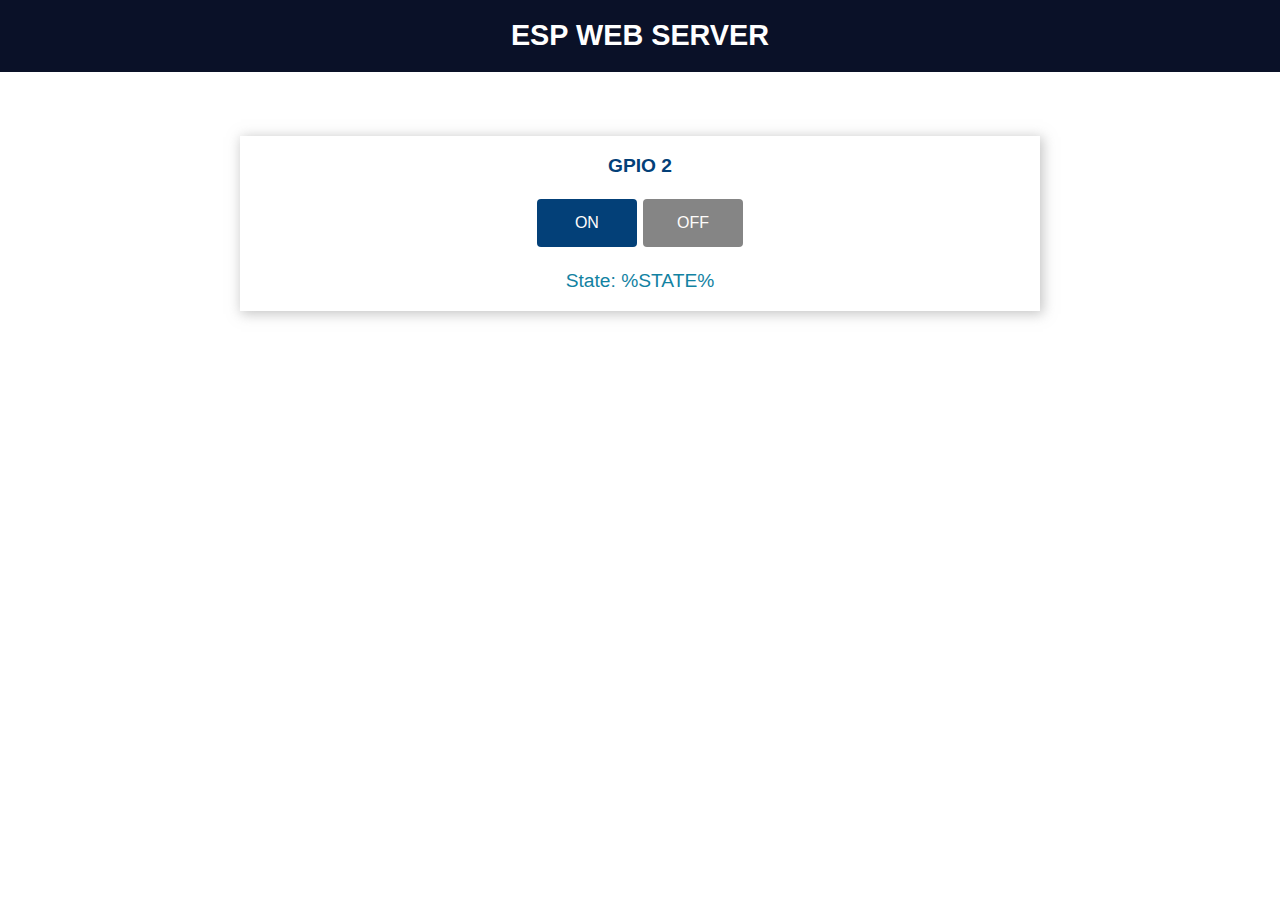
<file: data/index.html>
<!DOCTYPE html>
<html>
	<head>
		<title>ESP WEB SERVER</title>
		<meta name="viewport" content="width=device-width, initial-scale=1">
		<link rel="stylesheet" type="text/css" href="style.css">
		<link rel="icon" type="image/png" href="favicon.png">
		<link rel="stylesheet" href="https://use.fontawesome.com/releases/v5.7.2/css/all.css" integrity="sha384-fnmOCqbTlWIlj8LyTjo7mOUStjsKC4pOpQbqyi7RrhN7udi9RwhKkMHpvLbHG9Sr" crossorigin="anonymous">
	</head>
	<body>
		<div class="topnav">
			<h1>ESP WEB SERVER</h1>
		</div>
		<div class="content">
			<div class="card-grid">
			<div class="card">
				<p class="card-title"><i class="fas fa-lightbulb"></i> GPIO 2</p>
				<p>
					<a href="on"><button class="button-on">ON</button></a>
					<a href="off"><button class="button-off">OFF</button></a>
				</p>
				<p class="state">State: %STATE%</p>
			</div>
			</div>
		</div>
	</body>
</html>
</file>
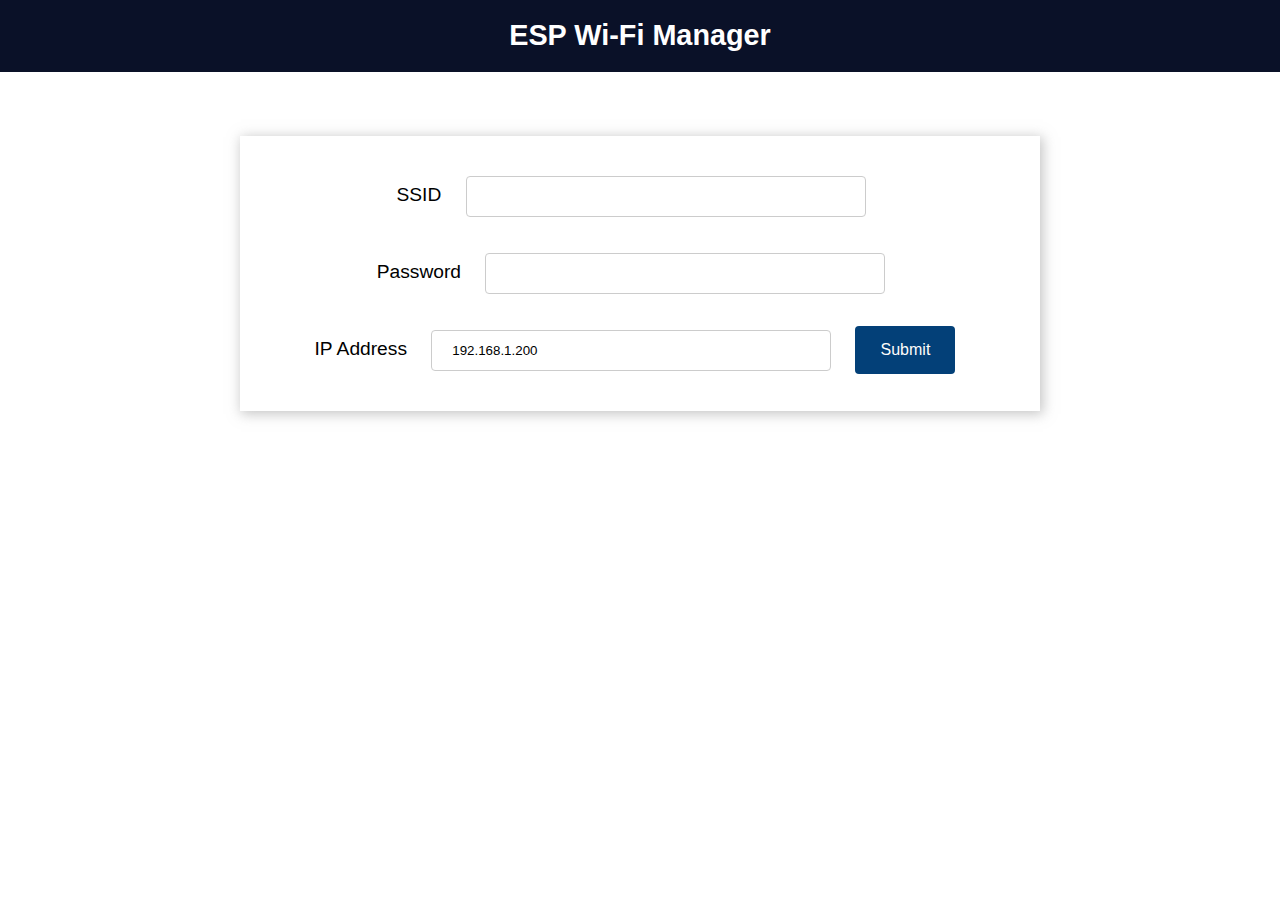
<file: data/wifimanager.html>
<!DOCTYPE html>
<html>
	<head>
		<title>ESP Wi-Fi Manager</title>
		<meta name="viewport" content="width=device-width, initial-scale=1">
		<link rel="icon" href="data:,">
		<link rel="stylesheet" href="https://use.fontawesome.com/releases/v5.7.2/css/all.css" integrity="sha384-fnmOCqbTlWIlj8LyTjo7mOUStjsKC4pOpQbqyi7RrhN7udi9RwhKkMHpvLbHG9Sr" crossorigin="anonymous">
		<link rel="stylesheet" type="text/css" href="style.css">
	</head>
	<body>
	<div class="topnav">
		<h1>ESP Wi-Fi Manager</h1>
		</div>
		<div class="content">
		<div class="card-grid">
			<div class="card">
			<form action="/" method="POST">
				<p>
					<label for="ssid">SSID</label>
					<input type="text" id ="ssid" name="ssid"><br>
					<label for="pass">Password</label>
					<input type="text" id ="pass" name="pass"><br>
					<label for="ip">IP Address</label>
					<input type="text" id ="ip" name="ip" value="192.168.1.200">
					<input type ="submit" value ="Submit">
				</p>
			</form>
			</div>
		</div>
	</div>
</body>
</html>
</file>
<file: data/style.css>
html
{
	font-family: Arial, Helvetica, sans-serif; 
	display: inline-block; 
	text-align: center;
}

h1
{
	font-size: 1.8rem; 
	color: white;
}

p
{ 
	font-size: 1.4rem;
}

.topnav
{ 
	overflow: hidden; 
	background-color: #0A1128;
}

body
{	
	margin: 0;
}

.content
{ 
	padding: 5%;
}

.card-grid
{ 
	max-width: 800px; 
	margin: 0 auto; 
	display: grid; 
	grid-gap: 2rem; 
	grid-template-columns: repeat(auto-fit, minmax(300px, 1fr));
}

.card
{ 
	background-color: white; 
	box-shadow: 2px 2px 12px 1px rgba(140,140,140,.5);
}

.card-title
{ 
	font-size: 1.2rem;
	font-weight: bold;
	color: #034078
}

input[type=submit] {
	border: none;
	color: #FEFCFB;
	background-color: #034078;
	padding: 15px 15px;
	text-align: center;
	text-decoration: none;
	display: inline-block;
	font-size: 16px;
	width: 100px;
	margin-right: 10px;
	border-radius: 4px;
	transition-duration: 0.4s;
	}

input[type=submit]:hover
{
	background-color: #1282A2;
}

input[type=text], input[type=number], select
{
	width: 50%;
	padding: 12px 20px;
	margin: 18px;
	display: inline-block;
	border: 1px solid #ccc;
	border-radius: 4px;
	box-sizing: border-box;
}

label
{
	font-size: 1.2rem; 
}
.value{
	font-size: 1.2rem;
	color: #1282A2;	 
}
.state
{
	font-size: 1.2rem;
	color: #1282A2;
}
button
{
	border: none;
	color: #FEFCFB;
	padding: 15px 32px;
	text-align: center;
	font-size: 16px;
	width: 100px;
	border-radius: 4px;
	transition-duration: 0.4s;
}
.button-on
{
	background-color: #034078;
}
.button-on:hover
{
	background-color: #1282A2;
}
.button-off
{
	background-color: #858585;
}
.button-off:hover
{
	background-color: #252524;
}
</file>
